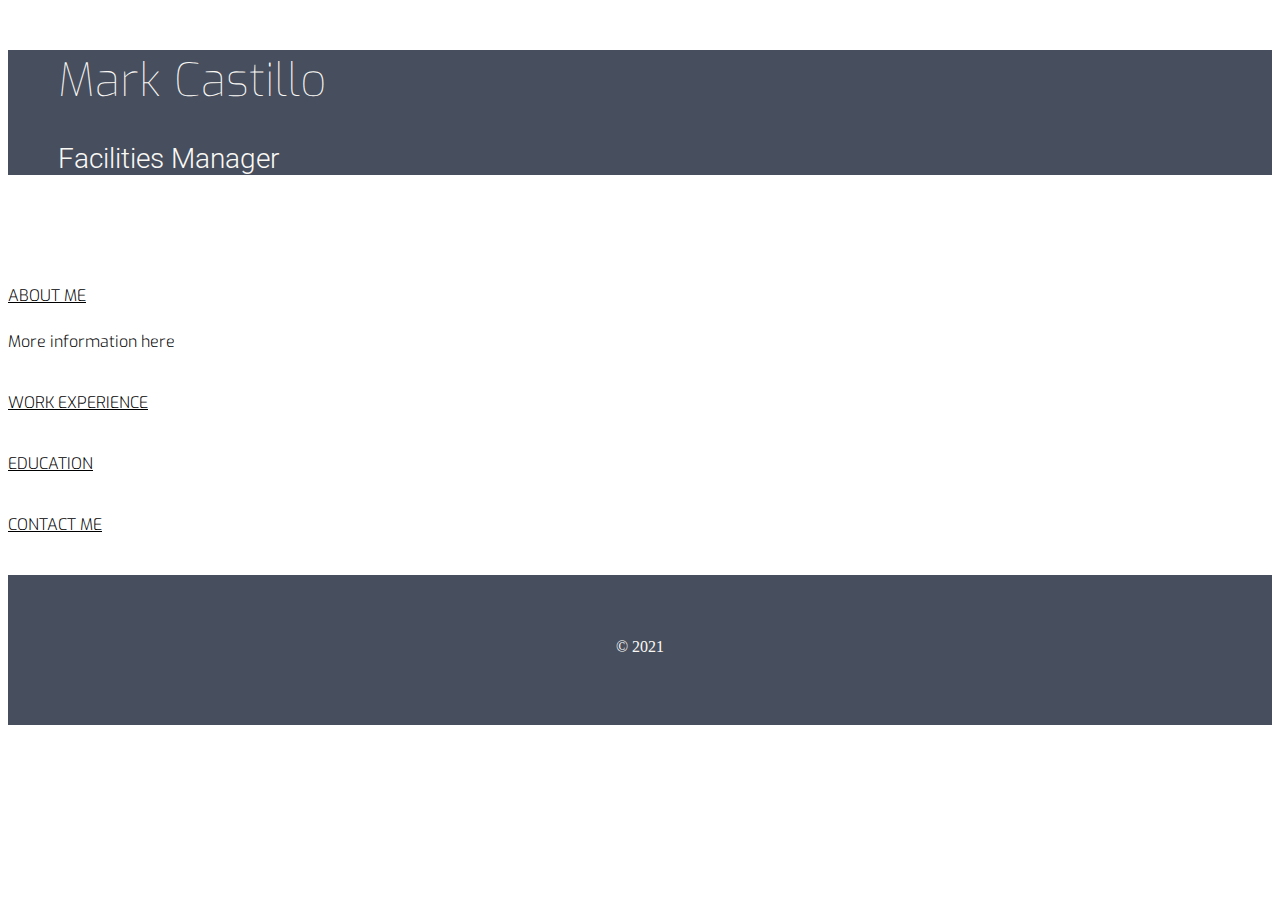
<file: index.html>
<!DOCTYPE html>
<html lang="en">

<head>
	<meta charset="UTF-8">
	<meta http-equiv="X-UA-Compatible" content="IE=edge">
	<meta name="viewport" content="width=device-width, initial-scale=1.0">

	<!-- meta tags for Search optimisation and for google ranking -->
	<meta name="description" content="">
	<meta name="keywords" content="">

	<!-- Author -->
	<meta name="author" content="Mark Anthony Castillo">

	<!-- Bootstrap 4.6 for external CSS-->
	<link rel="stylesheet" href="https://cdn.jsdelivr.net/npm/bootstrap@4.6.0/dist/css/bootstrap.min.css"
		integrity="sha384-B0vP5xmATw1+K9KRQjQERJvTumQW0nPEzvF6L/Z6nronJ3oUOFUFpCjEUQouq2+l" crossorigin="anonymous">
	
	<!-- Fontawesome 5.15.3 -->
	<link rel="stylesheet" href="https://use.fontawesome.com/releases/v5.15.3/css/all.css" 
		integrity="sha384-SZXxX4whJ79/gErwcOYf+zWLeJdY/qpuqC4cAa9rOGUstPomtqpuNWT9wdPEn2fk" crossorigin="anonymous">

	<title>Mark Castillo | Curriculum Vitae</title>

	<!-- Local CSS -->
	<link rel="stylesheet" href="css/style.css">
</head>
<body>
	<header>
		<div class="row">
			<a href="index.html" class="col-md-4 photo"></a>
			<div class="col-md-8">
				<div class="row color-name-title">
					<div class="col heading">
						<h1 class="name">Mark Castillo</h1>
						<h2 class="title">Facilities Manager</h2>
					</div>
				</div>
			</div>
		</div>
	</header>
	<div class="container">
	<section class="container-fluid">
		<div class="row">
			<a href="index.html" class="col-md-4 about-me uppercase container-left">About Me</a>
				<div class="col-md-8">
					<div class="row more-information">
						<p><i class="fas fa-address-card"></i></p>					
							<p>More information here</p>
					</div>
				</div>
		</div>
	</section>
	<section class="container-fluid">
		<div class="row">
			<a href="work-experience.html" class="col-md-4 work-experience uppercase container-left">Work Experience</a>
				<div class="col-md-8">
					<div class="row more-information">
					</div>
				</div>
		</div>
	</section>
	<section class="container-fluid">
		<div class="row">
			<a href="education.html" class="col-md-4 education uppercase container-left">Education</a>
				<div class="col-md-8">
					<div class="row more-information">
					</div>
				</div>
		</div>
	</section>
	<section class="container-fluid">
		<div class="row">
			<a href="#" class="col-md-4 contact-me uppercase container-left">Contact Me</a>
				<div class="col-md-8">
					<div class="row more-information">
					</div>
				</div>
		</div>
	</section>
	</div>
	<footer>
		<ul class="social-networks">
			<li>
				<a href="https://www.facebook.com/macky.castillo.3/" target="_blank"><i class="fab fa-facebook-square"></i></a>
				<a href="https://www.linkedin.com/in/mark-castillo-996074213/" target="_blank"><i class="fab fa-linkedin"></i></a>
				<a href="https://github.com/mackycastillo" target="_blank"><i class="fab fa-github-square"></i></a>
			</li>
		</ul>
		<p id="copyright">&#169 2021</p>
	</footer>
	
</body>
</html>
</file>
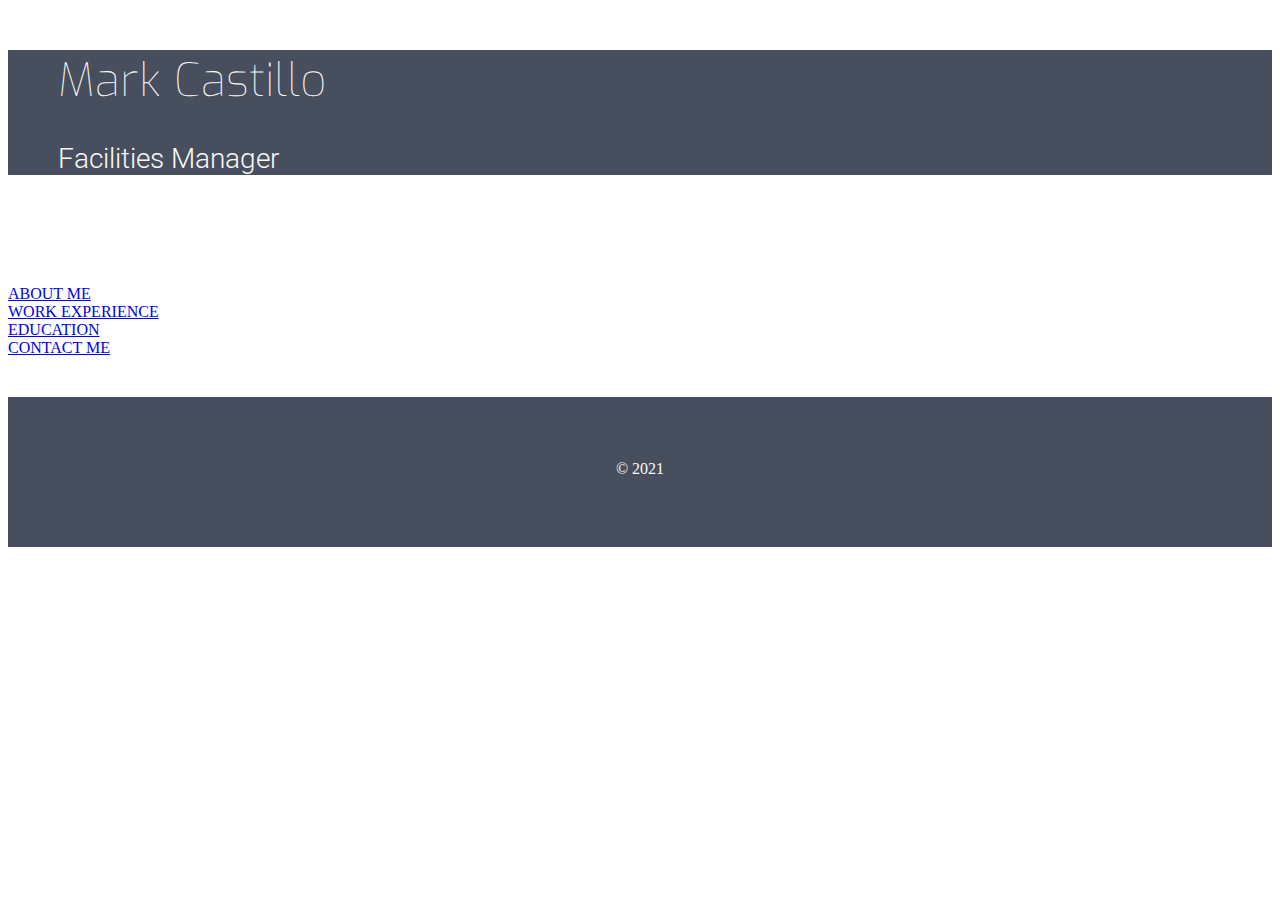
<file: contact.html>
<!DOCTYPE html>
<html lang="en">

<head>
	<meta charset="UTF-8">
	<meta http-equiv="X-UA-Compatible" content="IE=edge">
	<meta name="viewport" content="width=device-width, initial-scale=1.0">

	<!-- meta tags for Search optimisation and for google ranking -->
	<meta name="description" content="">
	<meta name="keywords" content="">

	<!-- Author -->
	<meta name="author" content="Mark Anthony Castillo">

	<!-- Bootstrap 4.6 for external CSS-->
	<link rel="stylesheet" href="https://cdn.jsdelivr.net/npm/bootstrap@4.6.0/dist/css/bootstrap.min.css"
		integrity="sha384-B0vP5xmATw1+K9KRQjQERJvTumQW0nPEzvF6L/Z6nronJ3oUOFUFpCjEUQouq2+l" crossorigin="anonymous">
	
	<!-- Fontawesome 5.15.3 -->
	<link rel="stylesheet" href="https://use.fontawesome.com/releases/v5.15.3/css/all.css" 
		integrity="sha384-SZXxX4whJ79/gErwcOYf+zWLeJdY/qpuqC4cAa9rOGUstPomtqpuNWT9wdPEn2fk" crossorigin="anonymous">

	<title>Mark Castillo | Curriculum Vitae</title>

	<!-- Local CSS -->
	<link rel="stylesheet" href="css/style.css">
</head>
<body>
	<header>
		<div class="row">
			<a href="index.html" class="col-md-4 photo"></a>
			<div class="col-md-8">
				<div class="row color-name-title">
					<div class="col heading">
						<h1 class="name">Mark Castillo</h1>
						<h2 class="title">Facilities Manager</h2>
					</div>
				</div>
			</div>
		</div>
	</header>
	<div class="container">
	<section class="container-fluid">
		<div class="row">
			<a href="index.html" class="col-md-4 uppercase left-menu">About Me</a>
		</div>
	</section>
	<section class="container-fluid">
		<div class="row">
			<a href="work-experience.html" class="col-md-4 uppercase left-menu">Work Experience</a>
		</div>
	</section>
	<section class="container-fluid">
		<div class="row">
			<a href="education.html" class="col-md-4 uppercase left-menu">Education</a>				
		</div>
	</section>
	<section class="container-fluid">
		<div class="row">
			<a href="contact.html" class="ccol-md-4 uppercase left-menu">Contact Me</a>
				<div class="col-md-8">
					<div class="row more-information">
                        <p><i class="fas fa-address-book"></i></p>
					</div>
				</div>
		</div>
	</section>
	</div>
	<footer>
		<ul class="social-networks">
			<li>
				<a href="https://www.facebook.com/macky.castillo.3/" target="_blank"><i class="fab fa-facebook-square"></i></a>
				<a href="https://www.linkedin.com/in/mark-castillo-996074213/" target="_blank"><i class="fab fa-linkedin"></i></a>
				<a href="https://github.com/mackycastillo" target="_blank"><i class="fab fa-github-square"></i></a>
			</li>
		</ul>
		<p id="copyright">&#169 2021</p>
	</footer>
	
</body>
</html>
</file>
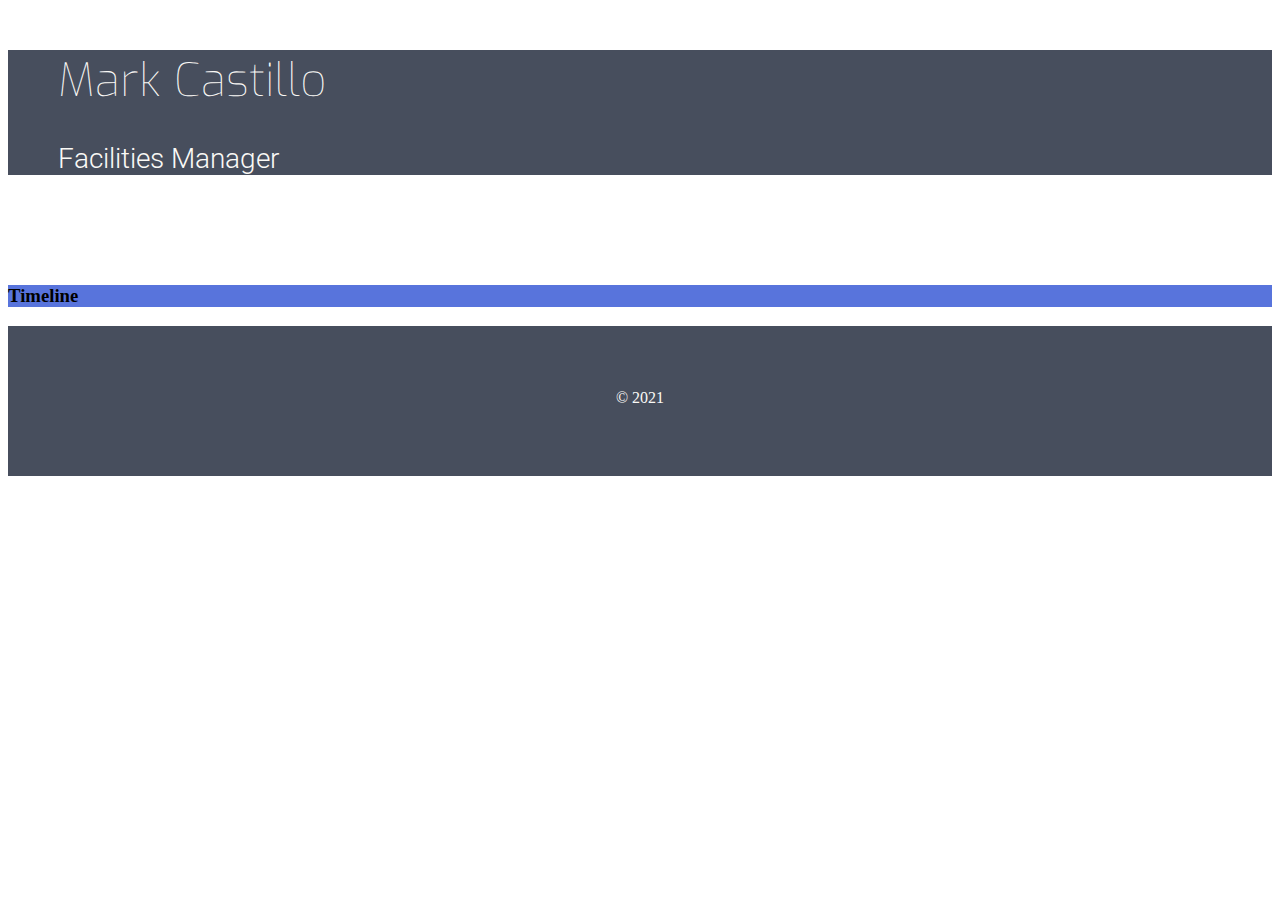
<file: education.html>
<!DOCTYPE html>
<html lang="en">

<head>
	<meta charset="UTF-8">
	<meta http-equiv="X-UA-Compatible" content="IE=edge">
	<meta name="viewport" content="width=device-width, initial-scale=1.0">

	<!-- meta tags for Search optimisation and for google ranking -->
	<meta name="description" content="">
	<meta name="keywords" content="">

	<!-- Author -->
	<meta name="author" content="Mark Anthony Castillo">

	<!-- Bootstrap 4.6 for external CSS-->
	<link rel="stylesheet" href="https://cdn.jsdelivr.net/npm/bootstrap@4.6.0/dist/css/bootstrap.min.css"
		integrity="sha384-B0vP5xmATw1+K9KRQjQERJvTumQW0nPEzvF6L/Z6nronJ3oUOFUFpCjEUQouq2+l" crossorigin="anonymous">
	
	<!-- Fontawesome 5.15.3 -->
	<link rel="stylesheet" href="https://use.fontawesome.com/releases/v5.15.3/css/all.css" 
		integrity="sha384-SZXxX4whJ79/gErwcOYf+zWLeJdY/qpuqC4cAa9rOGUstPomtqpuNWT9wdPEn2fk" crossorigin="anonymous">

	<title>Mark Castillo | Curriculum Vitae</title>

	<!-- Local CSS -->
	<link rel="stylesheet" href="css/style.css">
</head>
<body>
	<header>
		<div class="row">
			<a href="index.html" class="col-md-4 photo"></a>
			<div class="col-md-8">
				<div class="row color-name-title">
					<div class="col heading">
						<h1 class="name">Mark Castillo</h1>
						<h2 class="title">Facilities Manager</h2>
					</div>
				</div>
			</div>
		</div>
	</header>
	<section class="container-fluid">
		<div class="row row table">
			<div class="col md-8 timeline-figure">
				<div class="row">
					<div class="col">
						<h3 class="timeline">Timeline</h3>
					</div>
				</div>
			</div>
		</div>
	</section>
	<footer>
		<ul class="social-networks">
			<li>
				<a href="https://www.facebook.com/macky.castillo.3/" target="_blank"><i class="fab fa-facebook-square"></i></a>
				<a href="https://www.linkedin.com/in/mark-castillo-996074213/" target="_blank"><i class="fab fa-linkedin"></i></a>
				<a href="https://github.com/mackycastillo" target="_blank"><i class="fab fa-github-square"></i></a>
			</li>
		</ul>
		<p id="copyright">&#169 2021</p>
	</footer>
	
</body>
</html>
</file>
<file: css/style.css>
@import url('https://fonts.googleapis.com/css?family=Roboto:100,200,300,400,500,600,700|Exo:100,200,300,400,500,600,700');

* {
  box-sizing: border-box;
}

/* Colours */

.color-name-title {
  background-color: #474e5d;
  color: #FAF9F6;
}

.timeline-figure {
  background-color: #5874DC;
}

/* Heading */

header {
  margin: 0;
}

.heading {
  margin-left: 50px;
}

.photo {
  background: url("../img/Mark-Castillo-photo.jpg");
  background-position: center;
  background-repeat: no-repeat;
  background-size: cover;
  min-height: 260px;
  transition: all .5s ease-in;
  -moz-transition: all .5s ease-in;
  -webkit-transition: all .5s ease-in;
}

.name {
  font-family: "Exo", sans-serif;
  font-weight: 100;
  font-size: 46px;
  margin-top: 50px;
}

.title {
  font-family: "Roboto", sans-serif;
  font-weight: 300;
  font-size: 28px;
  margin-top: 20px;
  margin-bottom: 110px;
}

/* Left menus*/

.uppercase {
  text-transform: uppercase;
}

.about-me, 
.work-experience, 
.education,
.contact-me {
  font-family: "Exo", sans-serif;
  font-weight: 300;
  margin-top: 25px;
  margin-bottom: 40px;
  color: #000;
  text-align: left;
}

.about-me:hover, 
.work-experience:hover, 
.education:hover,
.contact-me:hover {
  text-decoration: none;
  font-size: 18px;
}

/* More information on the right */

.more-information {
  font-family: "Exo", sans-serif;
  font-weight: 100;
  margin-top: 25px;
  margin-bottom: 40px;
  font-weight: 300;
}

/* Footer */

footer {
  min-height: 150px;
  background-color: #474e5d;
}

.social-networks {
  text-align: center;
  margin: auto;
  padding: 0%;
}

#copyright {
  color: #FAF9F6; 
  text-align: center;
}

.social-networks li {
  display: inline-block;
}

.social-networks i {
  font-size: 250%;
  padding: 20px;
  color: #FAF9F6;
}
</file>
